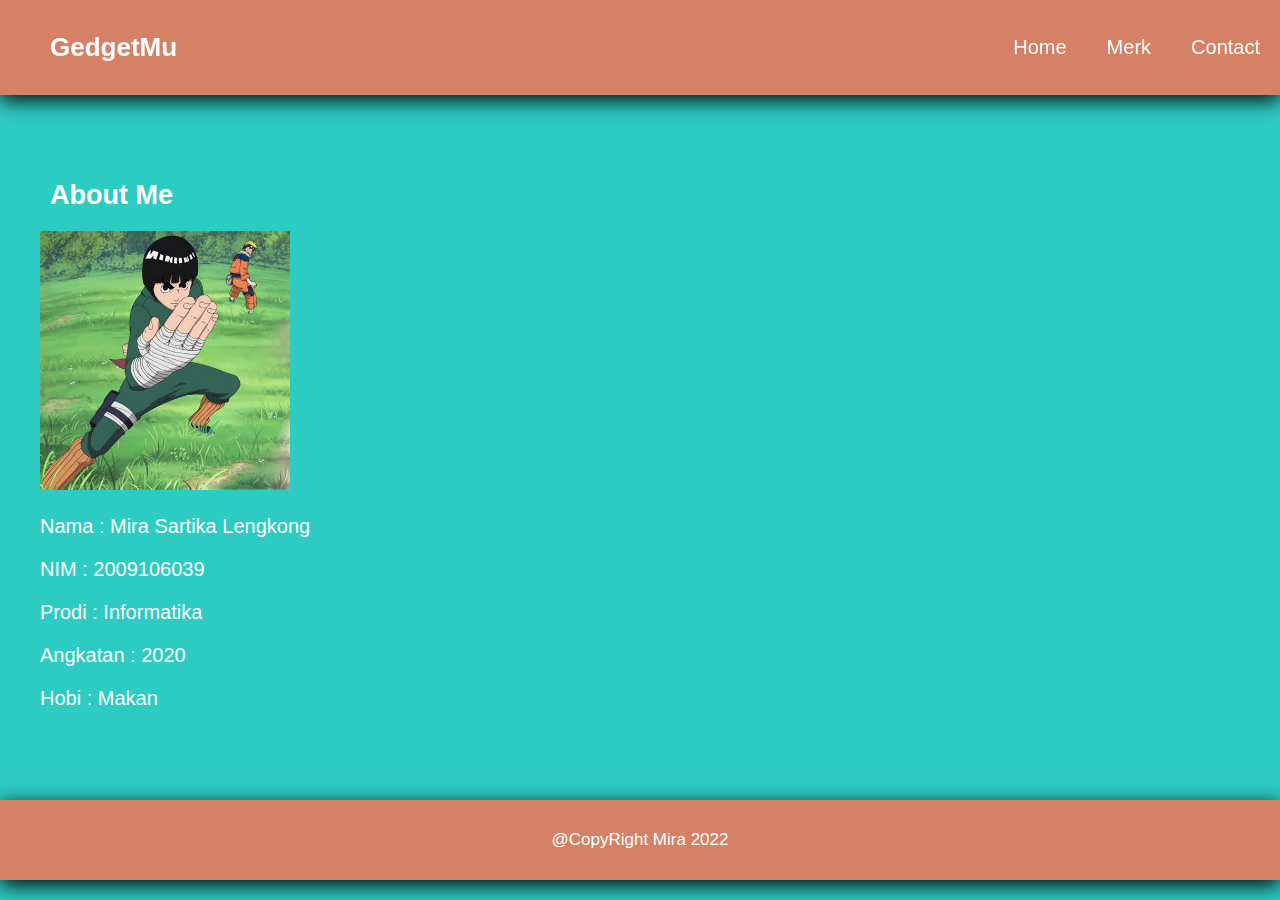
<file: Postest2/aboutme.html>
<!DOCTYPE html>
<html lang="en">
<head>
    <meta charset="UTF-8">
    <meta http-equiv="X-UA-Compatible" content="IE=edge">
    <meta name="viewport" content="width=device-width, initial-scale=1.0">
    <title>About Me</title>
    <link rel="stylesheet" href="style.css">
</head>
<body>
    <header>
        <a href="" class="logo">GedgetMu</a>
        <div class="navbar">
            <ul>
                <li><a href="postest2.html">home</a></li>
                <li><a href="#">merk </a></li>
                <li><a href="#">contact</a></li>
            </ul>
        </div>

    </header>

    <main>
        <div class="content">
           <h3 class="about-title">About Me</h3>
           <div class="about-me">
                <img src= "image/OIP.jpg" alt="" width="250px">
                <p>Nama         : Mira Sartika Lengkong</p>
                <p>NIM          : 2009106039</p>
                <p>Prodi        : Informatika</p>
                <p>Angkatan     : 2020</p>
                <p>Hobi         : Makan</p>

            <div>
           
        </div>

    </main>

    <footer>
        <div class="footer-logo">
            <p>@CopyRight Mira 2022</p>

        </div>

    </footer>

</body>

</html>
</file>
<file: Postest2/style.css>
*{
    margin:0;
    padding:0;
    box-sizing:border-box;
    text-transform: capitalize;
    text-decoration: none;
}
body{
    background-color:#2CCCC3;
    font-family:'Trebuchet MS', 'Lucida Sans Unicode', 'Lucida Grande', 'Lucida Sans', Arial, sans-serif;
}
header{
    position: fixed;
    top:0;left:0;right: 0;
    background-color: #D48166;
    box-shadow: 0 5px 20px rgba(0, 0, 0, 1);

    display: flex;
    align-items:center;
    justify-content:space-between;
    height: 95px;

}

input[type=text] {
    width: 250px;
    box-sizing: border-box;
    border: 2px solid #ccc;
    border-radius: 4px;
    font-size: 16px;
    font-family: 'Trebuchet MS', 'Lucida Sans Unicode', 'Lucida Grande', 'Lucida Sans', Arial, sans-serif;
    background-color: white;
    background-position: 10px 10px;
    background-image: url('image/image01.jpg');
    background-repeat: no-repeat;
    background-position: 5px 5px; 
    margin-right: 100px;
  }
  
  input[type=text]:focus {
    width: 250px;
  }

header .logo{
    font-weight: bolder;
    font-size:26px;
    color: white
}
header .navbar ul{
    list-style:none;
}
header .navbar ul li{
    
    float: left;
}
header .navbar ul li a{
    font-size: 20px;
    padding: 20px;
    color:white;
    display: block;
}
header .navbar ul li a:hover{
    background-color: black;
    color:white;
    display: block;
}
main{
    height: 800px;
}

.logo{
    padding-left: 50px;
}

.section-title{
    padding-top: 150px;
    padding-left: 50px;
}



.content-item{
    float: left;
    font-size: 20px;
    padding-top:50px;
    padding-left: 50px;
}
.about-title{
    padding-top:180px;
    padding-left:50px;
    font-size: 27px;
    color: white;
}


.about-me {
    font-family: 'Trebuchet MS', 'Lucida Sans Unicode', 'Lucida Grande', 'Lucida Sans', Arial, sans-serif;
    color: white;
    background-color:#2CCCC3 ;
    font-size: 20px;
    margin-left: 40px;
    padding-top: 20px;
}

.about-me p{
    padding-top: 20px;
}

footer{
    background-color: #D48166;
    color: white;
    height: 80px;
    box-shadow: 0 5px 20px rgba(0, 0, 0, 1);

}
.footer-logo{
    color:white;
    text-align: center;
    padding-top:30px;
    font-size: 17px;
}
</file>
